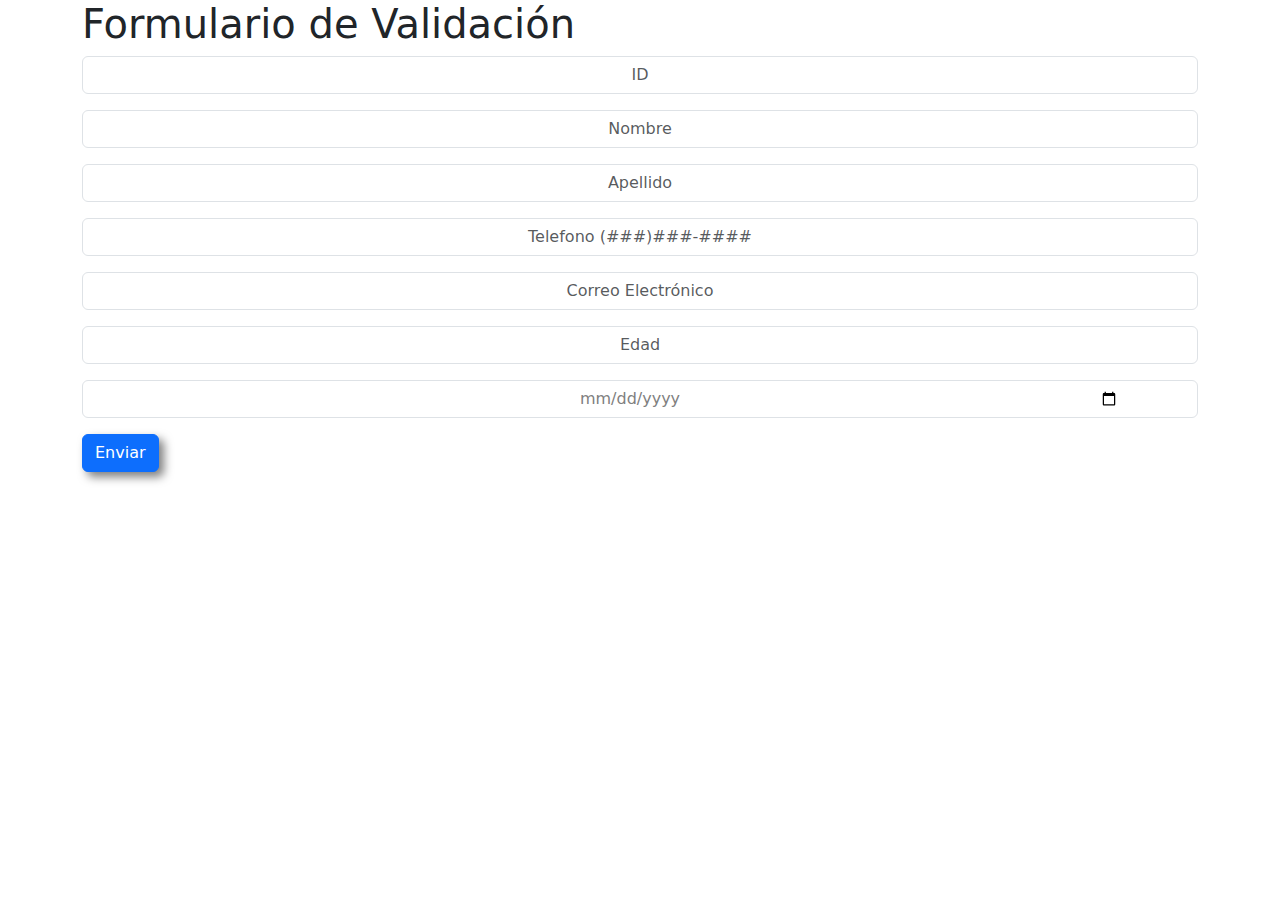
<file: Version 1/index.html>
<!DOCTYPE html>
<html lang="es">

<head>
    <meta charset="UTF-8">
    <meta name="viewport" content="width=device-width, initial-scale=1.0">
    <title>Formulario de Validación</title>
    <!-- Agregar Bootstrap CSS -->
    <link rel="stylesheet" href="styles.css">
    <link rel="stylesheet" href="https://cdn.jsdelivr.net/npm/bootstrap@5.5.0/dist/css/bootstrap.min.css">
</head>

<body>
    <div class="container">
        <h1>Formulario de Validación</h1>
        <form id="formulario">
            <div class="mb-3">
                <input type="text" class="form-control" id="id" name="id" placeholder="ID">
            </div>
            <div class="mb-3">
                <input type="text" class="form-control" id="nombre" name="nombre" placeholder="Nombre">
            </div>
            <div class="mb-3">
                <input type="text" class="form-control" id="apellidos" name="apellidos" placeholder="Apellido">
            </div>
            <div class="mb-3">
                <input type="text" class="form-control" id="telefono" name="telefono" placeholder="Telefono (###)###-####">
            </div>
            <div class="mb-3">
                <input type="email" class="form-control" id="correo" name="correo" placeholder="Correo Electrónico">
            </div>
            <div class="mb-3">

                <input type="text" class="form-control" id="edad" name="edad" placeholder="Edad">
            </div>
            <div class="mb-3">
                <input type="date" class="form-control" id="fechaNacimiento" name="fechaNacimiento">
            </div>
            <button type="submit" class="btn btn-primary">Enviar</button>
        </form>
        <div id="mensajeError" class="text-danger mt-3"></div>
    </div>

    <!-- Agregar Bootstrap JS y tu archivo de JavaScript personalizado -->
    <script src="https://cdn.jsdelivr.net/npm/bootstrap@5.5.0/dist/js/bootstrap.bundle.min.js"></script>
    <script src="script.js"></script>
</body>

</html>
</file>
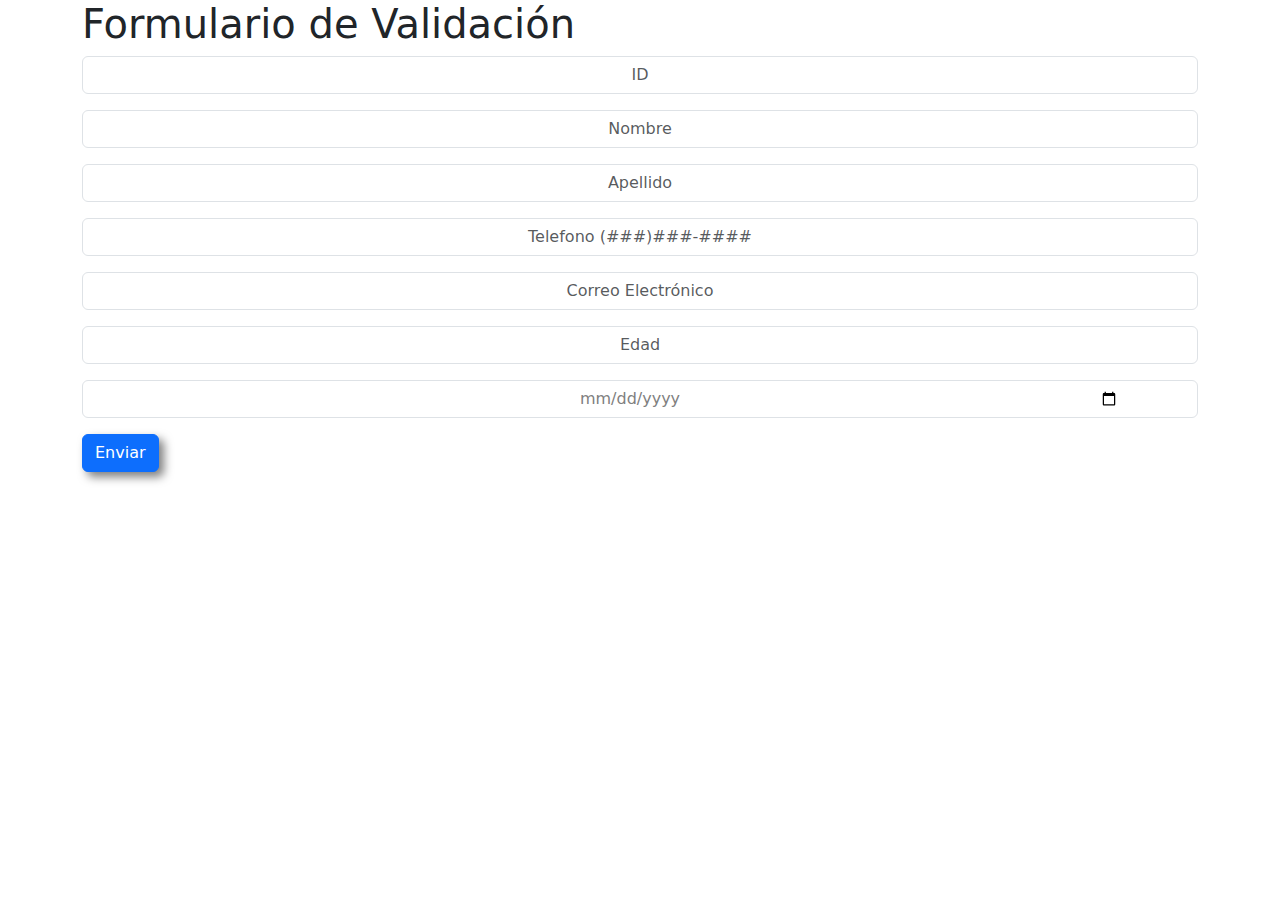
<file: Version 3 con mensaje de error/index.html>
<!DOCTYPE html>
<html lang="es">

<head>
    <meta charset="UTF-8">
    <meta name="viewport" content="width=device-width, initial-scale=1.0">
    <title>Formulario de Validación</title>
    <!-- Agregar Bootstrap CSS -->
    <link rel="stylesheet" href="styles.css">
    <link rel="stylesheet" href="https://cdn.jsdelivr.net/npm/bootstrap@5.5.0/dist/css/bootstrap.min.css">
</head>

<body>
    <div class="container">
        <h1>Formulario de Validación</h1>
        <form id="formulario">
            <div class="mb-3">
                <input type="text" class="form-control" id="id" name="id" placeholder="ID">
                <div id="idError"></div>
            </div>
            <div class="mb-3">
                <input type="text" class="form-control" id="nombre" name="nombre" placeholder="Nombre">
                <div id="nombreError"></div>
            </div>
            <div class="mb-3">
                <input type="text" class="form-control" id="apellidos" name="apellidos" placeholder="Apellido">
                <div id="apellidosError"></div>
            </div>
            <div class="mb-3">
                <input type="text" class="form-control" id="telefono" name="telefono" placeholder="Telefono (###)###-####">
                <div id="telefonoError"></div>
            </div>
            <div class="mb-3">
                <input type="email" class="form-control" id="correo" name="correo" placeholder="Correo Electrónico">
                <div id="correoError"></div>
            </div>
            <div class="mb-3">
                <input type="text" class="form-control" id="edad" name="edad" placeholder="Edad">
                <div id="edadError"></div>
            </div>
            <div class="mb-3">
                <input type="date" class="form-control" id="fechaNacimiento" name="fechaNacimiento">
                <div id="fechaNacimientoError"></div>
            </div>
            <button type="submit" class="btn btn-primary">Enviar</button>
        </form>
        <div id="mensajeError" class="text-danger mt-3"></div>
    </div>

    <!-- Agregar Bootstrap JS y tu archivo de JavaScript personalizado -->
    <script src="https://cdn.jsdelivr.net/npm/bootstrap@5.5.0/dist/js/bootstrap.bundle.min.js"></script>
    <script src="script.js"></script>
</body>

</html>
</file>
<file: Version 1/styles.css>
body {
    font-family: Arial, Helvetica, sans-serif;
    text-align: center;
}

script{
    text-align: center;
}

/*Modificacion de los inputs*/
.form-control {
    border: none;
    border-bottom: 1px solid black;
    border-radius: 0;
    padding: 5px 0;
    display: block;
    margin: auto;
    padding: 20px;
    padding-right: 50px;
    padding-left: 50px;
    text-align: center;
}

.form-control:hover {
    border-color: #007bff;
    box-shadow: none;
}

.form-control:focus {
    outline: none;
}

#fechaNacimiento{
    padding-right: 78px;
    padding-left: 78px;
    color: gray;
}

/*Modificacion del boton*/

button{
    display: block;
    margin: auto;
    margin-top: 40px;
    margin-bottom: 40px;
    padding: 15px;
    padding-right: 114px;
    padding-left: 113px;
    background-color: black;
    color: white;
    cursor: pointer;
    box-shadow: 5px 5px 10px rgba(0, 0, 0, 0.5);
    border-radius: 10px;
}

button:hover{
    font-size: large;
    transition: 0.5s;
}
</file>
<file: Version 3 con mensaje de error/styles.css>
body {
    font-family: Arial, Helvetica, sans-serif;
    text-align: center;
}

script{
    text-align: center;
}

/*Modificacion de los inputs*/
.form-control {
    border: none;
    border-bottom: 1px solid black;
    display: block;
    margin: auto;
    margin-bottom: 15px;
    padding: 20px;
    padding-right: 50px;
    padding-left: 50px;
    text-align: center;
}

.form-control:hover {
    border-color: #007bff;
    box-shadow: none;
}

.form-control:focus {
    outline: none;
}

#fechaNacimiento{
    padding-right: 78px;
    padding-left: 78px;
    color: gray;
}

/*Modificacion del boton*/

button{
    display: block;
    margin: auto;
    margin-top: 40px;
    margin-bottom: 40px;
    padding: 15px;
    padding-right: 114px;
    padding-left: 113px;
    background-color: black;
    color: white;
    cursor: pointer;
    box-shadow: 5px 5px 10px rgba(0, 0, 0, 0.5);
    border-radius: 10px;
}

button:hover{
    font-size: large;
    transition: 0.5s;
}

/*Modificacion de las alertas*/
#mensajeError{
    line-height: 2;
}

#formulario{
    color: red;
}
</file>
